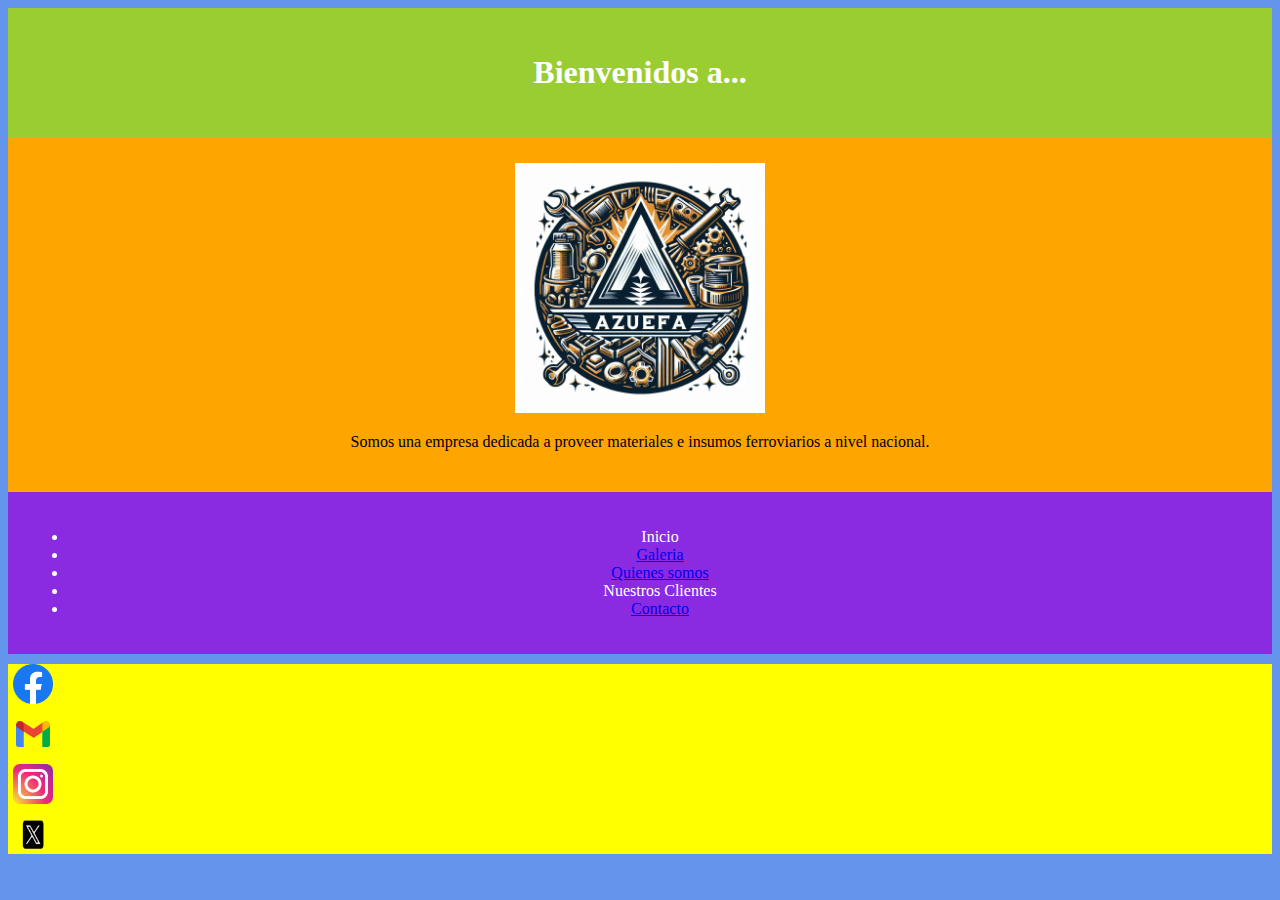
<file: index.html>
<!DOCTYPE html>
<html lang="en">
<head>
    <meta charset="UTF-8">
    <meta name="viewport" content="width=device-width, initial-scale=1.0">
    <title>Pagina Web</title>
    <link rel="stylesheet" href="style.css">
    <link rel="shortcut icon" href="Imagenes AZUEFA/10.jpeg">
</head>
<body>

    <div class="contenedor-1"> 

     
    <h1 class="titulo"> Bienvenidos a...</h1> 

</div>
  
<div class="contenedor-2">
    <img src="Imagenes AZUEFA/10.jpeg" width="250px" alt="250px">

<p>Somos una empresa dedicada a proveer materiales e insumos ferroviarios a nivel nacional. </p>
</div>

<header></header>
<main></main>
<nav>
    <div class="contenedor-3">
    <ul class="contenedor">
        <li>Inicio</li>
        <li> <a href="Galeria.html">Galeria</a></li>
        <li> <a href="Quienes somos.html">Quienes somos</a></li>
        <li>Nuestros Clientes</li>
        <li> <a href="Contacto.html">Contacto</a></li>
    </ul>
</div>
</nav>

<section class="cards-container"></section>
<article class="card"></article>

    <script src="script.js"></script>
<div class="contenedor-4">
    <div class="social-icons">
    <img src="./iconos/facebook.png" alt="facebook">
    <img src="./iconos/gmail.png" alt="gmail">
    <img src="./iconos/instagram.png" alt="instagram">
    <img src="./iconos/twitter.png" alt="twitter">
</div>
</div>

</body>
</html>
</file>
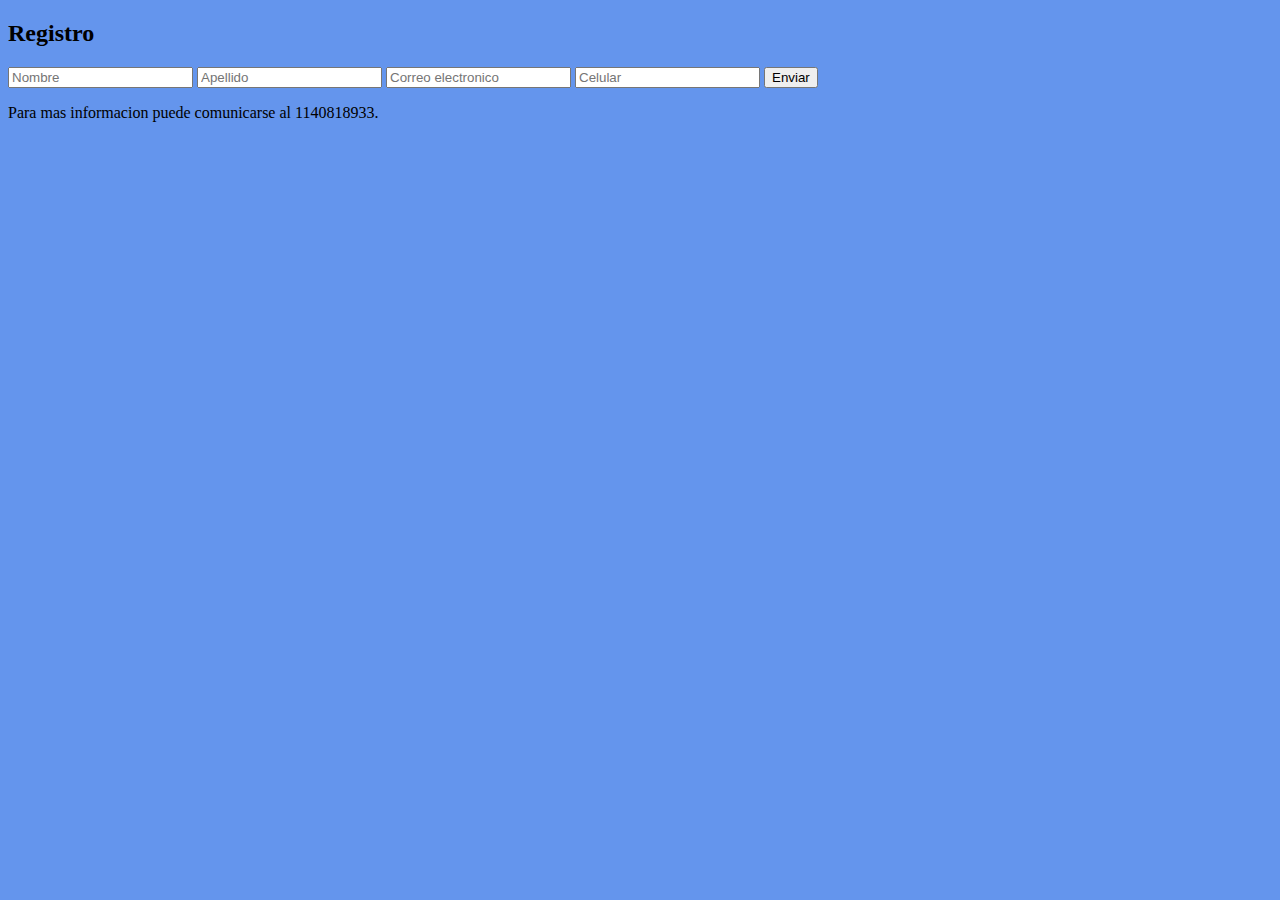
<file: Contacto.html>
<!DOCTYPE html>
<html lang="en">
<head>
    <meta charset="UTF-8">
    <meta name="viewport" content="width=device-width, initial-scale=1.0">
    <title>Registro</title>
    <link rel="stylesheet" href="style.css">
</head>
<body>
    <form>

        <h2>Registro</h2>
        <input type="text" placeholder="Nombre">
        <input type="text" placeholder="Apellido">
        <input type="email" placeholder="Correo electronico">
        <input type="text" placeholder="Celular">

        <input type="submit" class="btn" value="Enviar">
        
        <p>Para mas informacion puede comunicarse al 1140818933.</p>
        </form>

</body>
</html>
</file>
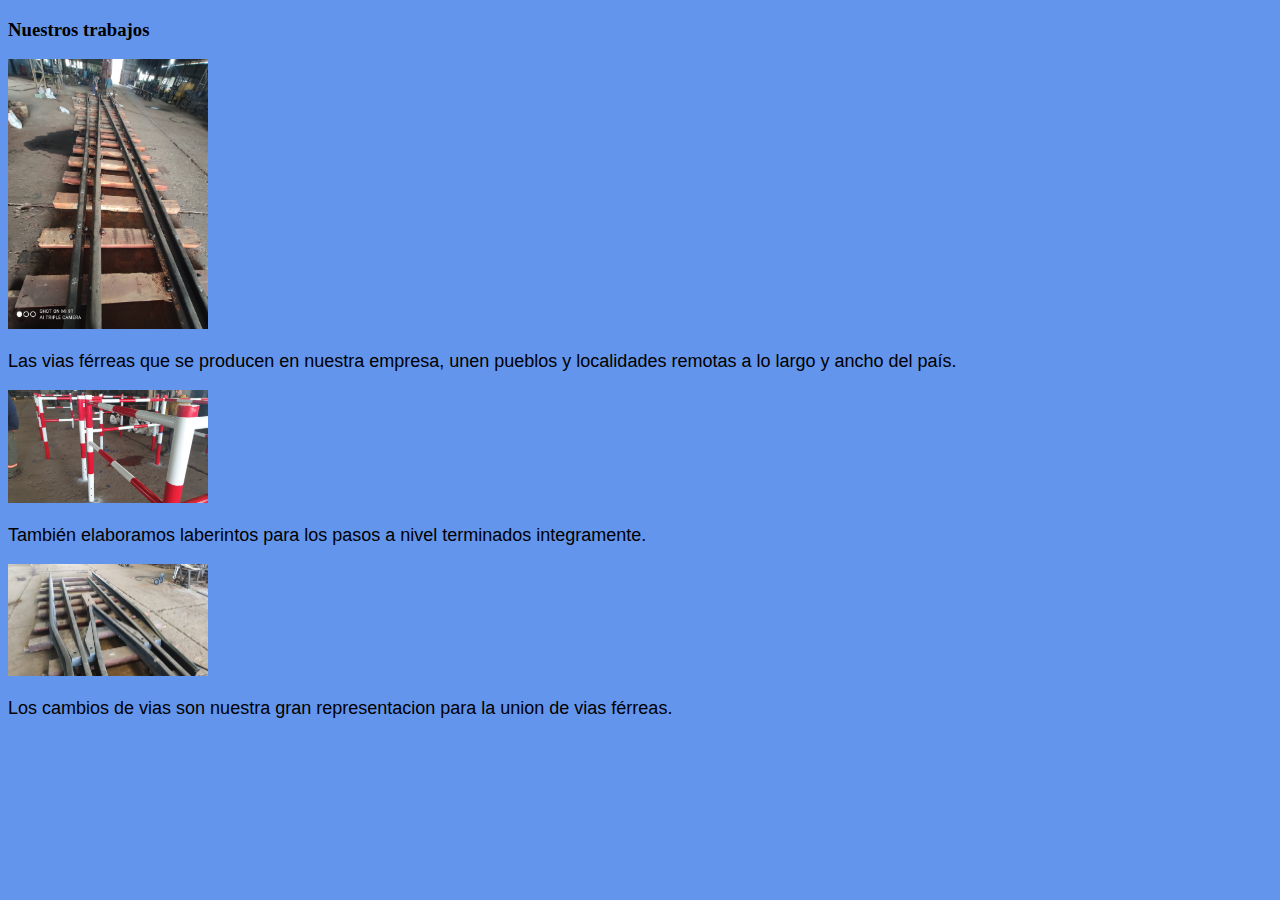
<file: Galeria.html>
<!DOCTYPE html>
<html lang="en">
<head>
    <meta charset="UTF-8">
    <meta name="viewport" content="width=device-width, initial-scale=1.0">
    <title>Galeria</title>
    <link rel="stylesheet" href="style.css">
</head>
<body>
<section class="cards-container">
    <article class="card">
        <h3 class="Nuestros trabajos">Nuestros trabajos</h3>
   
<img src="Imagenes AZUEFA/7.jpeg" width="200px" alt="200px">
<p class="parrafo">Las vias férreas que se producen en nuestra empresa, unen pueblos y localidades remotas a lo largo y ancho del país.</p>
</article>
</section>

<img src="Imagenes AZUEFA/8.jpeg" width="200px" alt="200px">
<p class="parrafo">También elaboramos laberintos para los pasos a nivel terminados integramente.</p>

<img src="Imagenes AZUEFA/5.jpeg" width="200px" alt="200px">
<p class="parrafo">Los cambios de vias son nuestra gran representacion para la union de vias férreas.</p>

</body>
</html>
</file>
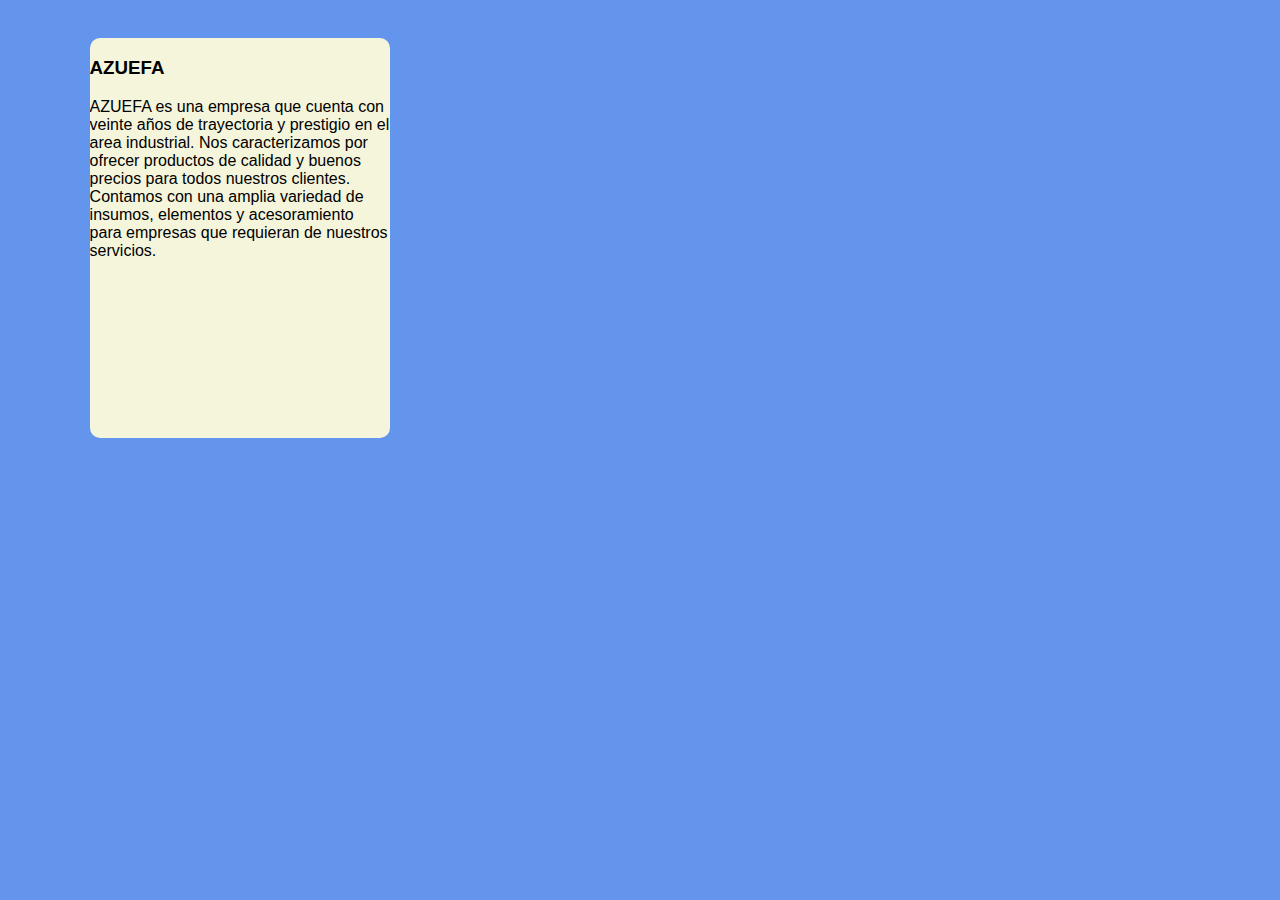
<file: Quienes somos.html>
<!DOCTYPE html>
<html lang="en">
<head>
    <meta charset="UTF-8">
    <meta name="viewport" content="width=device-width, initial-scale=1.0">
    <title>Quienes somos</title>
    <link rel="stylesheet" href="style.css">
    <style>
        body{
            margin: 3% 7%;
            font-family: Verdana, Geneva, Tahoma, sans-serif;

        }
        .card{
            width: 300px;
            height: 400px;
            background-color: beige;
            border-radius: 10px;
            overflow: hidden;
            box-shadow: rgb(rgb(190, 237, 118))
            0px 0px 1px 0px;
            transition: all 0.6s ease;
        }
        .card:hover{
            box-shadow: rgb(rgb(246, 60, 137))
            12px 10px;
       }
    </style>
</head>
<body>
    <div class="card">
        <div class="img"></div>
        <div class="content"></div>
        <h3>AZUEFA</h3>
    
    <p>AZUEFA es una empresa que cuenta con veinte años de trayectoria y prestigio en el area industrial. Nos caracterizamos por ofrecer productos de calidad y buenos precios para todos nuestros clientes. Contamos con una amplia variedad de insumos, elementos y acesoramiento para empresas que requieran de nuestros servicios.
    </p>
</div>
</body>
</html>
</file>
<file: style.css>
body{
    background-color: cornflowerblue;
}

.contenedor-1{
    padding: 25px;
    text-align: center;
    background-color: yellowgreen;
    color: white;
}

.contenedor-2{
    padding: 25px;
    text-align: center;
    background-color: orange;
}
.contenedor-3{
    padding: 20px;
    text-align: center;
    background-color: blueviolet;
    color: white;
}

.contenedor-4{
    padding: 0px;
    background-color: yellow;
    font-size: 25px;
    text-align: center;
  }

.card-title{
    font-size: 25px;
    text-align: center;
    list-style-type: none;
    display: flex;
    flex-wrap: wrap;
    font-family: Verdana, Geneva, Tahoma, sans-serif;
}

.parrafo{ 
    font-size: 18px;
    text-align: left;
    font-family: Verdana, Geneva, Tahoma, sans-serif;
}

.social-icons{
    display: grid;
    grid-template-columns: (4, 1fr);
    gap: 10px;
    margin-top: 10px;
    margin-left: 5px;
}

.social-icons img{
    width: 40px;
    height: 40px;
    text-align: center;
}

@media(min-width:992)
</file>
